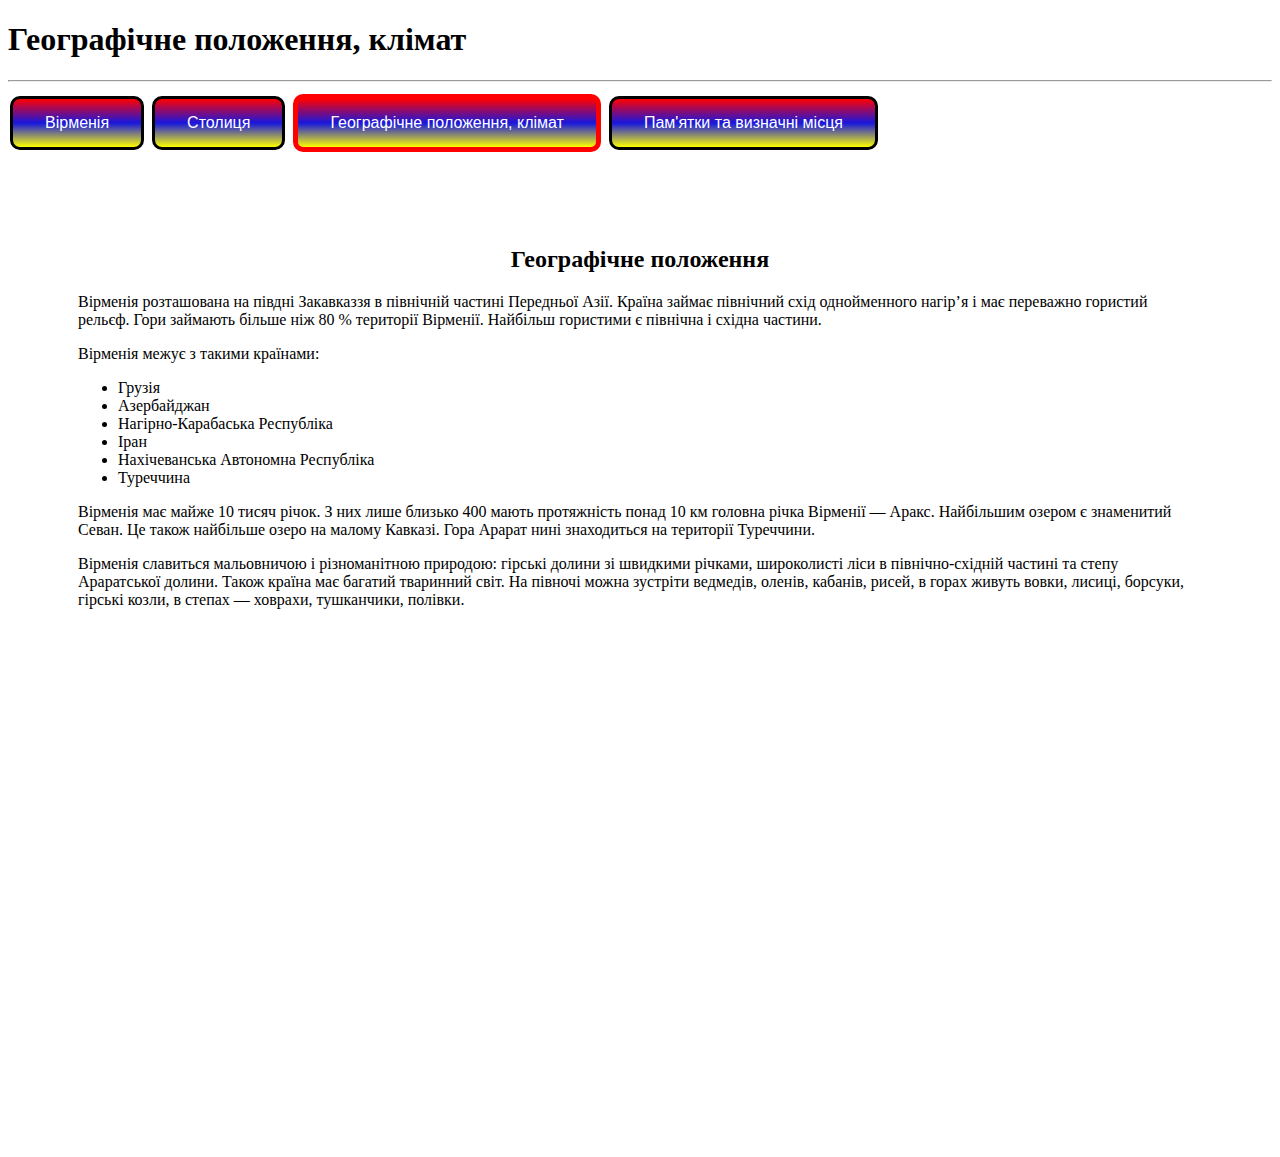
<file: index3.html>
<!DOCTYPE html>
<html>
    <link rel="stylesheet" href="style.css">
<body>

 <h1>
    Географічне положення, клімат
    </h1>
<hr>

<a href="index.html"><button class="button">Вірменія</button></a>
<a href="index2.html"><button class="button">Столиця</button></a>
<a href="index3.html"><button class="button active">Географічне положення, клімат</button></a>
<a href="index4.html"><button class="button">Пам'ятки та визначні місця</button></a>
    
    <main style="padding: 70px"> 
        <h2 align="center"> Географічне положення </h2>
        <p> Вірменія розташована на півдні Закавказзя в північній частині Передньої Азії. Країна займає північний схід однойменного нагір’я і має переважно гористий рельєф. Гори займають більше ніж 80 % території Вірменії. Найбільш гористими є північна і східна частини.  </p>
         Вірменія межує з такими країнами:
            <ul>
                <li>Грузія</li>
                <li>Азербайджан</li>
                <li>Нагірно-Карабаська Республіка</li>
                <li>Іран</li>
                <li>Нахічеванська Автономна Республіка</li>
                <li>Туреччина</li>
        </ul>
        
        <p> Вірменія має майже 10 тисяч річок. З них лише близько 400 мають протяжність понад 10 км головна річка Вірменії — Аракс. Найбільшим озером є знаменитий Севан. Це також найбільше озеро на малому Кавказі. Гора Арарат нині знаходиться на території Туреччини.</p>
        <p> Вірменія славиться мальовничою і різноманітною природою: гірські долини зі швидкими річками, широколисті ліси в північно-східній частині та степу Араратської долини. Також країна має багатий тваринний світ. На півночі можна зустріти ведмедів, оленів, кабанів, рисей, в горах живуть вовки, лисиці, борсуки, гірські козли, в степах — ховрахи, тушканчики, полівки.</p>
        <iframe src="https://www.google.com/maps/embed?pb=!1m18!1m12!1m3!1d1563370.0440748776!2d43.91958295662542!3d40.06521456006095!2m3!1f0!2f0!3f0!3m2!1i1024!2i768!4f13.1!3m3!1m2!1s0x40155684e773bac7%3A0xd0b4757aeb822d23!2z0JLRltGA0LzQtdC90ZbRjw!5e0!3m2!1suk!2sua!4v1615802397792!5m2!1suk!2sua" width="1200" height="450" style="border:0;"  allowfullscreen="" loading="lazy"></iframe>

    </main>
    
</body>
</html>
</file>
<file: style.css>
.button {
  background-color: #4CAF50;
    background: linear-gradient(180deg, rgba(255,0,0,1) 0%, rgba(23,23,223,1) 50%, rgba(254,255,0,1) 100%);
  border: none;
  border: 3px solid black;
    border-radius: 10px;
  color: white;
  padding: 15px 32px;
  text-align: center;
  text-decoration: none;
  display: inline-block;
  font-size: 16px;
  margin: 4px 2px;
  cursor: pointer;
   .button:hover{border: 5px solid blue; };
}
.active    {
    border: 5px solid red;
    
 
}
.button:hover{border: 5px solid blue; };
</file>
